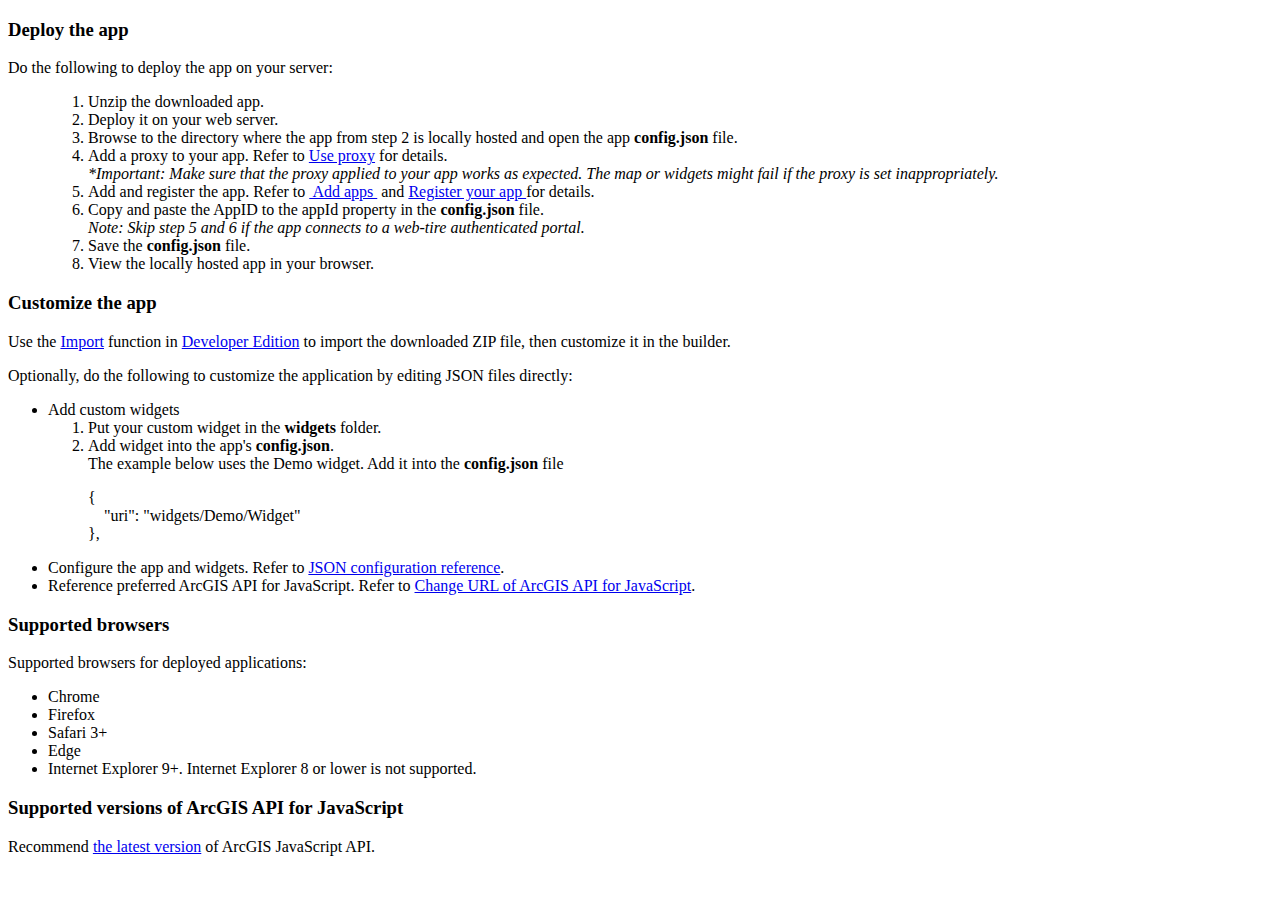
<file: BCAChangeRollMap/readme.html>
<!DOCTYPE html>
<html>
<head>
    <meta http-equiv="Content-Type" content="text/html; charset=utf-8">
    <meta name="viewport" content="initial-scale=1, maximum-scale=1, user-scalable=no">
<title>Readme</title>
  <style>
.selector{color:red;}
.heading{
background-color:#D8E0E2;
background-repeat:repeat-x;
border-bottom:1px solid #FFFFFF;
border-top:1px solid #FFFFFF;
color:black;
font-family:Verdana,Arial,Helvetica,sans-serif;
font-size:16px;
font-weight:bold;
letter-spacing:1.1px;
margin:15px 0 10px;
padding:3px 10px;
text-align:center;
}
  </style>

 </head>

<body>
<h3>Deploy the app</h3>
<p>Do the following to deploy the app on your server:</p>
<ul>
	<ol>
	  <li>Unzip the downloaded app.</li>
	  <li>Deploy it on your web server.</li>
	  <li>Browse to the directory where the app from step 2 is locally hosted and open the app <strong>config.json</strong> file.</li>
	  <li>Add a proxy to your app. Refer to <a
href="http://doc.arcgis.com/en/web-appbuilder/manage-apps/use-proxy.htm">Use proxy</a> for details. <br>
	  <i>*Important: Make sure that the proxy applied to your app works as expected. The map or widgets might fail if the proxy is set inappropriately.</i></li>
	  <li>Add and register the app. Refer to <a href="http://doc.arcgis.com/en/arcgis-online/share-maps/add-items.htm"> Add apps </a> and <a href="http://doc.arcgis.com/en/arcgis-online/share-maps/add-items.htm#REG_APP">Register your app </a> for details.</li>
	  <li>Copy and paste the AppID to the appId property in the <strong>config.json</strong> file. <br>
	  <i>Note: Skip step 5 and 6 if the app connects to a web-tire authenticated portal.</i></li>
	  <li>Save the <strong>config.json</strong> file. </li>
	  <li>View the locally hosted app in your browser.</li>
	</ol>
</ul>

<h3>Customize the app</h3>
<p>Use the <a href="https://developers.arcgis.com/web-appbuilder/guide/create-import-app.htm#ESRI_SECTION1_CD827E29515941F490AF21F6F2404E35">Import</a> function in <a href="https://developers.arcgis.com/web-appbuilder/">Developer Edition</a> to import the downloaded ZIP file, then customize it in the builder.</p>
<p>Optionally, do the following to customize the application by editing JSON files directly:</p>
<ul>
  <li>Add custom widgets
    <ol>
      <li>Put your custom widget in the <strong>widgets</strong> folder.</li>
      <li>Add widget into the app's <strong>config.json</strong>.<br>
      The example below uses the Demo widget. Add it into the <strong>config.json</strong> file<br>
        <p>{<br>
		&nbsp;&nbsp;&nbsp;&nbsp;"uri": "widgets/Demo/Widget"<br>
		},</p>
      </li>
    </ol>
  </li>
  <li>Configure the app and widgets. Refer to <a href="https://developers.arcgis.com/web-appbuilder/api-reference/app-configuration.htm">JSON configuration reference</a>.</li>
  <li>Reference preferred ArcGIS API for JavaScript. Refer to <a href="https://developers.arcgis.com/web-appbuilder/sample-code/change-url-of-arcgis-api-for-javascript.htm">Change URL of ArcGIS API for JavaScript</a>.</li>
</ul>
<h3>Supported browsers</h3>
<p>Supported browsers for deployed applications:</p>
<ul>
  <li>Chrome</li>
  <li>Firefox</li>
  <li>Safari 3+</li>
  <li>Edge</li>
  <li>Internet Explorer 9+. Internet Explorer 8 or lower is not supported.</li>
</ul>
<h3>Supported versions of ArcGIS API for JavaScript</h3>
<p>Recommend <a href="https://developers.arcgis.com/javascript/jshelp/whats_new.html">the latest version</a> of ArcGIS JavaScript API. </p>
</body>
</html>
</file>
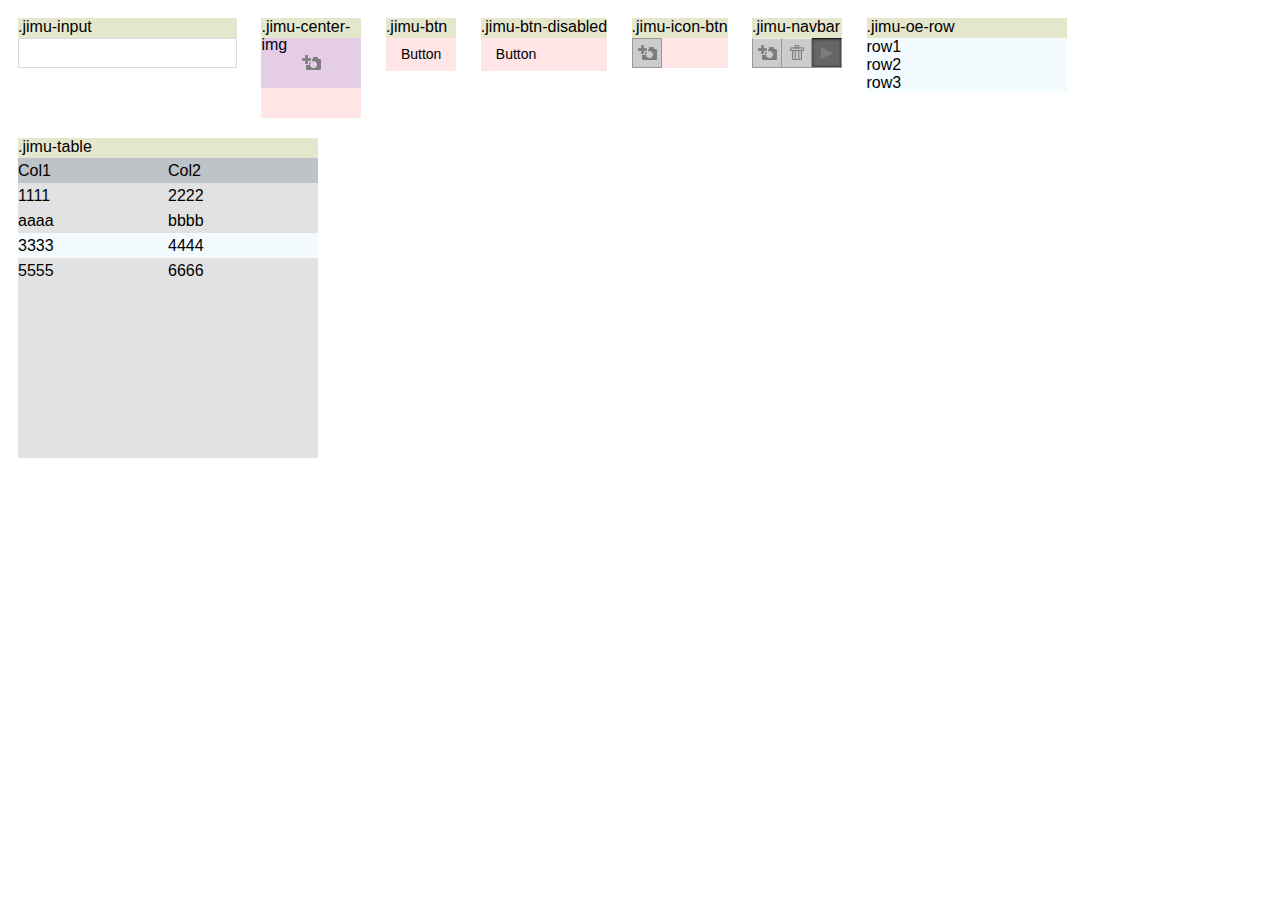
<file: BCAChangeRollMap/jimu.js/tests/test-css.html>
<!DOCTYPE HTML>

<html>
	<head>
		<meta http-equiv="Content-Type" content="text/html; charset=utf-8">
		<meta name="viewport" content="width=device-width, initial-scale=1.0, maximum-scale=1.0, user-scalable=no" />
		<title>Jimu Base CSS Demo</title>	
		<link rel="stylesheet" type="text/css" href="../css/jimu.css">
		<link rel="stylesheet" type="text/css" href="http://yiweim2:3344/webappbuilder/stemapp/themes/LaunchpadTheme/styles/default/style.css">
		<style type="text/css">
			.item{
				display: inline-block;
				vertical-align: top;
				margin: 10px;
				position: relative;
				background-color: rgba(255,0,0,0.1);
			}
			.item .title{
				width: 100%;
				height: 20px;
				background-color: rgba(0,255,0,0.1);
			}
			.item .content{
				width: 100%;
				position: relative;
			}
		</style>
	</head>
	<body class="claro">
		<div class="item">
			<div class="title">.jimu-input</div>
			<div class="content">
				<input class="jimu-input">
			</div>
		</div>

		<div class="item" style="width: 100px; height: 100px;">
			<div class="title">.jimu-center-img</div>
			<div class="content" style="height: 50px; background-color: rgba(0,0,255,0.1)">
				<div class="jimu-center-img" style="background-image: url(images/pic1.png);"></div>
			</div>			
		</div>

		<div class="item">
			<div class="title">.jimu-btn</div>
			<div class="content">
				<div class="jimu-btn">Button</div>
			</div>			
		</div>

		<div class="item">
			<div class="title">.jimu-btn-disabled</div>
			<div class="content">
				<div class="jimu-btn jimu-state-disabled">Button</div>
			</div>			
		</div>

		<div class="item">
			<div class="title">.jimu-icon-btn</div>
			<div class="content">
				<div class="jimu-icon-btn" style="background-image: url(images/pic1.png);"></div>
			</div>			
		</div>

		<div class="item">
			<div class="title">.jimu-navbar</div>
			<div class="content">
				<div class="jimu-navbar">
					<div class="jimu-icon-btn" style="background-image: url(images/pic1.png);"></div>
					<div class="jimu-icon-btn" style="background-image: url(images/pic2.png);"></div>
					<div class="jimu-icon-btn jimu-state-selected" style="background-image: url(images/pic3.png);"></div>
				</div>
			</div>			
		</div>

		<div class="item">
			<div class="title">.jimu-oe-row</div>
			<div class="content">
				<div class="jimu-oe-row" style="width:200px;">
					<div>row1</div>
					<div>row2</div>
					<div>row3</div>
				</div>				
			</div>			
		</div>

		<div class="item">
			<div class="title">.jimu-table</div>
			<div class="content" style="width:300px;height:300px;">
				<table class="jimu-table" style="height:100%">
					<thead>
						<tr>
							<td>Col1</td>
							<td>Col2</td>
						</tr>
					</thead>
					<tr>
						<td>1111</td>
						<td>2222</td>
					</tr>
					<tr>
						<td>aaaa</td>
						<td>bbbb</td>
					</tr>
					<tr class="jimu-state-selected">
						<td>3333</td>
						<td>4444</td>
					</tr>
					<tr>
						<td>5555</td>
						<td>6666</td>
					</tr>
					<tr class="auto-height">
						<td></td>
						<td></td>
					</tr>
				</table>			
			</div>			
		</div>

	</body>

</html>
</file>
<file: BCAChangeRollMap/jimu.js/css/jimu.css>
/***************************************************************************
reset the browser's default css setting
****************************************************************************/
/*
table{
  border-collapse: collapse;
  width: 100%;
}
td, th{
  padding: 0;
}*/

@import url("ColorPicker.css");
@import url("dojo-override.css");
@import url("spacing.css");
@import url("sprite.css");

/* disable the blue color outline in chrome */
*:focus{
  outline: none;
}

/* enables the border box model at all elements which has a "jimu" class and the children of it*/
 [class*='jimu'],
 [class*='jimu'] * {
  -moz-box-sizing: border-box;
  box-sizing: border-box;
}
/************* change map CSS**********************/
.esriSimpleSliderTL{
  top: 5px;
  left: 7px;
  border: 0px solid #666;
  background-color: rgba(255, 255, 255, 0.3);
}
.jimu-rtl .esriSimpleSliderTL{
  right: 7px;
  left: auto;
}

.esriControlsBR{
  z-index: auto;
}

/*about popup of map*/
.esriPopup, .esriPopupMobile, .esriMobileNavigationBar, .esriMobilePopupInfoView{
  z-index: 108
}

.esriRtl .esriPopupWrapper {
  text-align: right;
}
/*end popup of map*/

.jimu-rtl .esriControlsBR{
  left: 5px;
  text-align: left;
}
.jimu-rtl .esriAttribution{
  text-align: right;
  margin: 0 0 0 5px;
  position: absolute;
  left: 65px;
  bottom: 0;
}
.jimu-rtl .map .logo-med{
  float: left;
}

.esriSimpleSliderIncrementButton{
  background-color: rgba(0,0,0,0.2);
}
.esriSimpleSliderIncrementButton:hover{
  background-color: rgba(0,0,0,0.4);
}
.esriSimpleSliderDecrementButton{
  background-color: rgba(0,0,0,0.2);
}
.esriSimpleSliderDecrementButton:hover{
  background-color: rgba(0,0,0,0.4);
}
.esriSimpleSliderVertical{
  color: white;
}
.jimu-rtl .esriScalebarLineLabel{
  right: 95%;
}

#map_root{
  z-index: auto !important;
}
/************* END **********************/
body,html{
  font-family: 'Open Sans', Helvetica, Arial;
}

/***************************************************************************
classes can be used in the html
****************************************************************************/
.jimu-main-background{background-color: #485566;}
.jimu-main-background-2{background-color: white;}

.jimu-ellipsis{
  overflow: hidden;
  text-overflow: ellipsis;
  white-space: nowrap;
}

/* style to keep content middle aligned */
.jimu-auto-vertical{
  text-align:center;
}
.jimu-auto-vertical:after{
  display:inline-block;
  *display:inline;
  *zoom:1;
  width:0;
  height:100%;
  vertical-align:middle;
  content:'';
}
.jimu-auto-vertical .jimu-auto-vertical-content{
  display:inline-block;
  *display:inline;
  *zoom:1;
  vertical-align:middle;
  cursor: default;
}

/* css for opacity */
.jimu-opacity-0{
  filter:alpha(opacity=0);
  opacity: 0;
}

.jimu-opacity-1{
  filter:alpha(opacity=10);
  opacity: 0.1;
}

.jimu-opacity-2{
  filter:alpha(opacity=20);
  opacity: 0.2;
}

.jimu-opacity-3{
  filter:alpha(opacity=30);
  opacity: 0.3;
}

.jimu-opacity-4{
  filter:alpha(opacity=40);
  opacity: 0.4;
}

.jimu-opacity-5{
  filter:alpha(opacity=50);
  opacity: 0.5;
}

.jimu-opacity-6{
  filter:alpha(opacity=60);
  opacity: 0.6;
}

.jimu-opacity-7{
  filter:alpha(opacity=70);
  opacity: 0.7;
}

.jimu-opacity-8{
  filter:alpha(opacity=80);
  opacity: 0.8;
}

.jimu-opacity-9{
  filter:alpha(opacity=90);
  opacity: 0.9;
}

/* css for corner radius */
.jimu-corner-tl{
  -webkit-border-top-left-radius:4px;
  -moz-border-radius-topleft:4px;
  border-top-left-radius:4px;
}

.jimu-corner-tr{
  -webkit-border-top-right-radius:4px;
  -moz-border-radius-topright:4px;
  border-top-right-radius:4px;
}

.jimu-corner-bl{
  -webkit-border-bottom-left-radius:4px;
  -moz-border-radius-bottomleft:4px;
  border-bottom-left-radius:4px;
}

.jimu-corner-br{
  -webkit-border-bottom-right-radius:4px;
  -moz-border-radius-bottomright:4px;
  border-bottom-right-radius:4px;
}

.jimu-corner-top{
  -webkit-border-top-left-radius:4px;
  -webkit-border-top-right-radius:4px;
  -moz-border-radius-topleft:4px;
  -moz-border-radius-topright:4px;
  border-top-left-radius:4px;
  border-top-right-radius:4px;
}

.jimu-corner-bottom{
  -webkit-border-bottom-right-radius:4px;
  -webkit-border-bottom-left-radius:4px;
  -moz-border-radius-bottomright:4px;
  -moz-border-radius-bottomleft:4px;
  border-bottom-right-radius:4px;
  border-bottom-left-radius:4px;
}

.jimu-corner-left{
  -webkit-border-top-left-radius:4px;
  -webkit-border-bottom-left-radius:4px;
  -moz-border-radius-topleft:4px;
  -moz-border-radius-bottomleft:4px;
  border-top-left-radius:4px;
  border-bottom-left-radius:4px;
}

.jimu-corner-right{
  -webkit-border-top-right-radius:4px;
  -webkit-border-bottom-right-radius:4px;
  -moz-border-radius-topright:4px;
  -moz-border-radius-bottomright:4px;
  border-top-right-radius:4px;
  border-bottom-right-radius:4px;
}

.jimu-corner-leading,.jimu-rtl .jimu-corner-trailing{
  -webkit-border-top-left-radius:4px;
  -webkit-border-bottom-left-radius:4px;
  -moz-border-radius-topleft:4px;
  -moz-border-radius-bottomleft:4px;
  border-top-left-radius:4px;
  border-bottom-left-radius:4px;
}

.jimu-corner-trailing,.jimu-rtl .jimu-corner-leading{
  -webkit-border-top-right-radius:4px;
  -webkit-border-bottom-right-radius:4px;
  -moz-border-radius-topright:4px;
  -moz-border-radius-bottomright:4px;
  border-top-right-radius:4px;
  border-bottom-right-radius:4px;
}

.jimu-corner-leading-top{
  -webkit-border-top-left-radius:4px;
  -moz-border-radius-topleft:4px;
  border-top-left-radius:4px;
}

.jimu-rtl .jimu-corner-leading-top{
  -webkit-border-top-right-radius:4px;
  -moz-border-radius-topright:4px;
  border-top-right-radius:4px;
}

.jimu-corner-trailing-top{
  -webkit-border-top-right-radius:4px;
  -moz-border-radius-topright:4px;
  border-top-right-radius:4px;
}

.jimu-rtl .jimu-corner-trailing-top{
  -webkit-border-top-left-radius:4px;
  -moz-border-radius-topleft:4px;
  border-top-left-radius:4px;
}

.jimu-corner-leading-bottom{
  -webkit-border-bottom-left-radius:4px;
  -moz-border-radius-bottomleft:4px;
  border-bottom-left-radius:4px;
}

.jimu-rtl .jimu-corner-leading-bottom{
  -webkit-border-bottom-right-radius:4px;
  -moz-border-radius-bottomright:4px;
  border-bottom-right-radius:4px;
}

.jimu-corner-trailing-bottom{
  -webkit-border-bottom-right-radius:4px;
  -moz-border-radius-bottomright:4px;
  border-bottom-right-radius:4px;
}

.jimu-rtl .jimu-corner-trailing-bottom{
  -webkit-border-bottom-left-radius:4px;
  -moz-border-radius-bottomleft:4px;
  border-bottom-left-radius:4px;
}

.jimu-corner-all{
  -moz-border-radius:4px;
  -webkit-border-radius:4px;
  border-radius:4px;
}

/* style for jimu-icon */
.jimu-icon{
  display: inline-block;
  background-image: url(sprite.png);
  background-repeat: no-repeat;
  background-color: transparent;
}

/*style for table*/
.jimu-table{
  border-collapse: collapse;
  border-spacing: 0;
  width: 100%;
}
.jimu-table>thead>tr, .jimu-table>thead>th{
  background-color: #bdc3c7;
}
.jimu-table tr{
  background-color: #e2e2e2;
  height: 25px;
}
.jimu-table tr.auto-height{
  height: auto;
}
.jimu-table tr:hover{
  background-color: #d9dde0;
}
  /*mouse down*/
.jimu-table tr.jimu-state-active{
  background-color: #009cff;
}
.jimu-table tr.jimu-state-selected{
  background-color: #f4fbff;
}
.jimu-table td, .jimu-table th{
  padding: 0;
}

/*styled input tag*/
.jimu-input{
  height: 30px;
  background: white;
  border: 1px solid #d2dae2;
  color: #d9dde0;
  padding: 5px;
  margin: 0;
  border-radius: 2px;
  font-size: 16px;
}
.jimu-input:focus{
  color: #686868;
  outline: none;
  box-shadow: 0px 0px 5px 0px rgba(81, 177, 254, 0.4);
}

/*put a img in the center of it's parent node through background*/
.jimu-center-img{
  position: absolute;
  left: 0;
  right: 0;
  top: 0;
  bottom: 0;
  background-repeat: no-repeat;
  background-position: center center;
}

/*a styled button using div*/
.jimu-btn{
  cursor:pointer;
  min-width: 70px;
  /*min-width: 46px \0;
  min-width: 70px \9\0;*/
  display:inline-block;
  padding:0 15px;
  line-height: 33px;
  font-size:14px;
  text-align:center;
  vertical-align:middle;
  -webkit-border-radius:5px;
  -moz-border-radius:5px;
  -o-border-radius:5px;
  -ms-border-radius:5px;
  border-radius: 5px;
  overflow: hidden;
  text-overflow: ellipsis;
  white-space: nowrap;
}

/*a div button with a icon in its center*/
.jimu-icon-btn{
  float: left;
  min-width: 30px;
  min-height: 30px;
  border: 1px solid #999;
  position: relative;
  background-color: #ccc;
  cursor: pointer;
  background-position: center center;
  background-repeat: no-repeat;
}
.jimu-icon-btn:hover{
  background-color: #f4f4f4;
}

/* a div with add icon and label */
.add-with-icon{
  display: inline-block;
  overflow: hidden;
  height: 24px;
  font-size: 13px;
  cursor: pointer;
  color: #538ec8;
}

.add-with-icon.jimu-state-disabled{
  cursor: default;
  color: #a0acbf;
}

.add-with-icon .jimu-icon-add{
  float: left;
  margin-top: 3px;
}

.jimu-rtl .add-with-icon .jimu-icon-add{
  float: right;
}

.add-with-icon .add-label{
  float: left;
  height: 100%;
  line-height: 24px;
  vertical-align: middle;
  margin-left: 7px;
  text-decoration: underline;
}

.jimu-rtl .add-with-icon .add-label{
  float: right;
  margin-left: 0;
  margin-right: 7px;
}

body > .app-error{
  position: absolute;
  left: 0;
  width: 100%;
  top: 40%;
  text-align: center;
  padding-top: 60px;
  background: url(images/depressed.png) top center no-repeat;
}

/*put a group of jimu-icon-btn into a div as a navigation bar.
Navigation bar can have selected button*/
.jimu-navbar{
  overflow: hidden;
}
.jimu-navbar>.jimu-icon-btn{
  border-top: 1px solid rgba(255,255,255,0.65);
  border-left: none;
}
.jimu-navbar>.jimu-icon-btn:nth-child(1){
  margin-left: 0;
  border-left: 1px solid #999;
}
.jimu-navbar>.jimu-icon-btn:hover{
  background-color: #f4f4f4;
}
.jimu-navbar>.jimu-icon-btn.jimu-state-selected{
  background-color: #666;
  border-top: 1px solid rgba(0,0,0,0.75);
  box-shadow: 0px 0px 3px 0px rgba(0, 0, 0, 0.75) inset;
}

.jimu-vline{
  height: 100%;
  width: 2px;
  background-color: white;
  float: left;
  opacity: 0.4;
}
/*odd even row*/
.jimu-oe-row{
}
.jimu-oe-row:nth-child(odd){
  background-color: #f4fbff;
}
.jimu-oe-row:nth-child(even){
  background-color: #fff;
}
.jimu-oe-row.jimu-state-selected{
 background-color: #009cff;
}
/***************************************************************************
css for the dijits
****************************************************************************/
/*the css for Checkbox dijit*/
.jimu-checkbox{
  overflow: hidden;
  display: inline-block;
}

.jimu-checkbox .checkbox{
  width: 16px;
  height: 16px;
  display: inline-block;
  cursor: pointer;
  border-radius: 2px;
  margin-top:1px;
  background-image: url(images/checkbox_default.png);
}

.jimu-checkbox .checkbox.checked{
  background-image: url(images/checked_default.png);
}

.jimu-checkbox.jimu-state-disabled .checkbox{
  background-image: url(images/checkbox_disabled.png);
}

.jimu-checkbox.jimu-state-disabled .checkbox.checked{
  background-image: url(images/checked_disabled.png);
}

.jimu-checkbox label{
  font-size: 14px;
  margin: auto 5px;
  cursor: default;
}

.jimu-checkbox.jimu-state-disabled label{
  color: #818181;
}

/*the css for DropMenu dijit*/
.jimu-dropmenu{
  overflow: visible;
}
.jimu-dropmenu>.jimu-icon-btn{
  width: 15px;
  height: 15px;
  min-height: 15px;
  min-width: 15px;
  border: 1px solid #d9dde0;
  background-color: #d9dde0;
  background-image: url(images/down_arrow_8_default.png);
}
.jimu-dropmenu>.jimu-icon-btn:hover{
  box-shadow: 0px 0px 5px 0px rgba(81, 177, 254, 0.4);
}
.jimu-dropmenu>.drop-menu{
  position: absolute;
  border: 1px solid #d7dbde;
  background-color: #d7dbde;
}
.jimu-dropmenu .menu-item{
  height: 25px;
  min-width: 50px;
  margin: 0px 5px;
  cursor: pointer;
}
.jimu-dropmenu .menu-item:hover{
  color: #51b1fe;
  text-decoration: underline;
}
.jimu-dropmenu .menu-item-line{
  border: 1px solid #ffffff;
  margin: 0px;
}

/*used for the controller List*/
.jimu-list-container{
  width: 100%;
  height: 100%;
  vertical-align: middle;
  overflow-y: overlay;
}
.jimu-list-item{
  height: 30px;
  line-height: 30px;
  font-size: 12px;
  overflow: hidden;
  white-space: pre-wrap;
}
.jimu-list-item .label{
  padding-left: 10px;
}
.jimu-list-item:hover{
  background-color: #d9dde0;
}
.jimu-list-item.selected{
  background-color: #d9dde0;
}

/*the css for RadioBtn dijit*/
.jimu-radio{
  width: 16px;
  height: 16px;
  display: inline-block;
  border-radius: 8px;
  border: 1px solid #8a8a8a;
  cursor: pointer;
  background-color: white;
}
.jimu-radio-inner{
  width: 10px;
  height: 10px;
  margin: 2px;
  display: none;
  border-radius: 5px;
  background-color: black;
}
.jimu-radio-checked .jimu-radio-inner{
  display: block;
}

/*the css for ViewStack dijit*/
.jimu-viewstack>.view{
  width: 100%;
  height: 100%;
}

/*the css for Tab dijit*/
.jimu-tab{
  position: relative;
  width: 100%;
  height: 100%;
}
.jimu-tab>.control{
  overflow: hidden;
}
.jimu-tab>.control>.tab{
  min-width: 30px;
  height: 30px;
  border-left: 1px solid white;
  background-color: #d9dde0;
  color: #86909c;
  font-size: 14px;
  float: left;
  text-align: center;
  cursor: pointer;
  padding-left: 10px;
  padding-right: 10px;
  white-space: nowrap;
  text-overflow: clip;
}
.jimu-tab>.control>.tab.jimu-state-selected{
  background-color: #fff;
  border-top: 2px solid #8994a1;
  border-left: none;
}
.jimu-tab>.control>.tab.jimu-state-selected+.tab{
  border-left: none;
}
.jimu-tab>.jimu-viewstack{
  background-color: #fff;
  position: absolute;
  top: 30px;
  left: 0;
  right: 0;
  bottom: 0;
  height: auto;
}
.jimu-tab.nested>.control>.tab{
  min-width: 50px;
  min-height: 30px;
  background-color: white;
  color: #8c8c8c;
  float: left;
  text-align: center;
  cursor: pointer;
  padding-left: 10px;
  padding-right: 10px;
  font-size: 14px;
}
.jimu-tab.nested>.control>.tab.jimu-state-selected{
  background-color: #e2f6ff;
  color: #0db2ef;
}

.jimu-rtl .jimu-tab>.control>.tab{
  border-right: 1px solid white;
  float: right;
}
.jimu-rtl .jimu-tab>.control>.tab.jimu-state-selected{
  border-right: none;
}
.jimu-rtl .jimu-tab>.control>.tab.jimu-state-selected+.tab{
  border-right: none;
}
.jimu-rtl .jimu-tab.nested>.control>.tab{
  float: right;
}

.jimu-tile-container{
  position: relative;
  overflow-x: hidden;
  overflow-y: auto;
}


/*css for PreloadWidgetIcon dijit*/
.jimu-widget-onscreen-icon{
  position: absolute;
  cursor: pointer;
  border-radius: 4px;
}
.jimu-widget-onscreen-icon img{
  width: 20px;
  height: 20px;
  margin: 10px;
}

/**CSS for LoadingIndicator dijit***/
.jimu-loading-indicator{
  position: absolute;
  top: 0;
  bottom: 0;
  left: 0;
  right: 0;
}
.jimu-loading{
  position: absolute;
  top: 50%;
  margin-top: -16px;
  left: 50%;
  margin-left: -16px;
}

/**CSS for LoadingShelter dijit***/
.jimu-loading-shelter{
  position:absolute;
  top:0;
  left:0;
  right:0;
  bottom:0;
  height:100%;
  width:100%;
  z-index:110;
  background: no-repeat center center;
  opacity:0.6;
  filter:alpha(opacity=60);
  font-size:14px;
  line-height:20px;
}
.jimu-loading-shelter .loading-container{
  color:#000000;
  position:absolute;
  top:50%;
  left:50%;
  margin-left:-29px;
  margin-top:-20px;
  font-weight:bold;
  width:250px;
  height:40px;
}
.jimu-loading-shelter .loading-container img{
  position:absolute;
 /* width:40px;
  height:40px;*/
  left:0;
  top: 15px;
}
.jimu-loading-shelter .loading-container p{
  position:absolute;
  left:60px;
  top:0;
  display:inline-block;
  height:40px;
  line-height:40px;
  white-space:nowrap;
  margin:0 0 0 20px;
}
.jimu-rtl .jimu-loading-shelter .loading-container{
  left: auto;
  right: 50%;
  margin-left:auto;
  margin-right:-50px;
}
.jimu-rtl .jimu-loading-shelter .loading-container img{
  left:auto;
  right: 0;
}
.jimu-rtl .jimu-loading-shelter .loading-container p{
  left: auto;
  right:60px;
  margin:0 20px 0 0;
}

/**CSS for popup dijit***/
.jimu-popup{
  box-shadow: 0 0 4px rgba(160,160,160,0.4);
  position: absolute;
  background-color: white;
  border-radius: 4px;
  opacity: 0;
  overflow: hidden;
}
.jimu-popup > .title{
  height: 40px;
  padding: 0 10px;
  line-height: 40px;
  margin: 0 10px;
  color: #596679;
  font-size: 14px;
  border-top-left-radius: 4px;
  border-top-right-radius: 4px;
  border-bottom: 1px solid #e3ecf2;
  cursor: move;
}
.jimu-popup .title-label{
  overflow: hidden;
  max-width: 900px;
  display: block;
  /*float: left;*/
  /*text-overflow: ellipsis;*/
  white-space: nowrap;
}
.jimu-popup .close-btn{
  margin-top: 12px;
  cursor: pointer;
}
/*.jimu-popup .close-btn:hover{
  opacity: 1;
}*/
.jimu-popup .content{
  font-size: 16px;
  overflow-x: hidden;
  overflow-y: auto;
}
.jimu-popup .content-absolute{
  position: absolute;
  top: 60px;
  bottom: 63px;
  left: 30px;
  right: 30px;
}
.jimu-popup .content-static{
  position: static;
  margin: 20px 30px 0;
}
.jimu-popup .button-container{
  overflow: hidden;
  padding: 15px 30px;
  width: 100%;
}
.jimu-popup .button-container-absolute{
  position: absolute;
  bottom: 0;
}

.jimu-overlay{
  position: absolute;
  left: 0;
  top: 0;
  width: 100%;
  height: 100%;
  z-index: 110;
}

/* css for Message dijit */
.jimu-message>.content{
  word-wrap: break-word;
  white-space: pre-line;
}

/**CSS for search dijit***/
.jimu-search{
  /*background:#f4f4f4;*/
  height: 40px;
  position: relative;
  border-radius: 2px;
}
.jimu-search .jimu-input-wrapper{
  position:absolute;
  left: 5px;
  right:5px;
  top:5px;
  bottom: 5px;
}
.jimu-search .jimu-input{
  width: 100%;
  height: 100%;
}

.jimu-search .jimu-input::-ms-clear{
  display: none;
}

.jimu-search .search-btn{
  position:absolute;
  right:10px;
  top:12px;
  cursor: pointer;
}

/**CSS for message dijit***/

/**state***/
.jimu-state-default{}
.jimu-state-active{}
.jimu-state-selected{}
.jimu-state-error{
  color: #ee0000;
  font-size: 10px;
  line-height: 17px;
  height: 17px;
  background-color: #fff4f4;
  border: 1px solid #d58a8a;
  display: inline-block;
  padding: 0 5px;
}
.jimu-error-message{
  font-weight: bold;
}
.jimu-error-detail{
}
.jimu-tip-message{
  color: #08a200;
  font-size: 10px;
  height: 13px;
  margin-top: 5px;
}

.jimu-panel{
  position: absolute;
  overflow: hidden;
  box-shadow: 0 0 8px 0 rgba(0, 0, 0, 0.2);
}


/***************************************************************************
responsive classes:jimu-r
***************************************************************************/
.jimu-r-row{
  width: 100%;
  min-height: 20px;
  position: relative;
  overflow: hidden;
}
.jimu-r-row [class*="col"]{
  float: left;
  min-height: 20px;
}
.jimu-rtl .jimu-r-row [class*="col"]{
  float: right;
}
.jimu-r-row .col-1-2{
  width: 50%;
}
.jimu-r-row .col-1-3{
  width: 33.33333333333333%;
}
.jimu-r-row .col-2-3{
  width: 66.66666666666667%;
}
.jimu-r-row .col-1-4{
  width: 25%;
}
.jimu-r-row .col-3-4{
  width: 75%;
}
.jimu-r-row .col-1-5{
  width: 20%;
}
.jimu-r-row .col-2-5{
  width: 40%;
}
.jimu-r-row .col-3-5{
  width: 60%;
}
.jimu-r-row .col-4-5{
  width: 80%;
}

/***************************************************************************
widget:jimu-w
***************************************************************************/
/*widget root element, widget template's root element should use this class*/
.jimu-widget, .jimu-widget-setting{
  position: relative;
}
.jimu-widget-frame{
  position: relative;
  width: 100%;
  height: 100%;
}
.jimu-widget-frame.jimu-container{
  overflow-x: auto;
  overflow-y: auto;
  position: relative;
  padding: 14px 14px 14px 14px;
  background-color: white;
}
.jimu-widget-frame>.jimu-container{
  position: relative;
  overflow-x: hidden;
  overflow-y: auto;
  padding: 14px 14px 14px 14px;
  background-color: white;
}
.jimu-widget-icon{}
.jimu-widget-title{}
.jimu-widget-subtitle{
  font-size: 14px;
  color: #222;
}
.jimu-widget-fieldlabel{
  font-size: 12px;
  color: #333;
}
.jimu-widget-content{
  font-size: 12px;
  color: #222;
}
.jimu-widget-placeholder{
  position: absolute;
}
.jimu-widget-placeholder.jimu-state-active{
  border: 2px solid red;
}
.jimu-widget-placeholder .inner{
  width: 20px;
  height: 20px;
  margin: 8px;
  text-align: center;
  line-height: 20px;
  border-radius: 10px;
  color: white;
  background-color: rgba(0, 0, 0, 0.8);
}

/***CSS for SimpleTable dijit***/
.jimu-simple-table{
  width:100%;
  margin:0;
  padding:0;
  overflow-x:hidden;
  overflow-y:auto;
  min-height: 67px;
  position: relative;
}

.jimu-simple-table .simple-table-title{
  font-size: 14px;
}

.jimu-simple-table .head-section{
  width:100%;
  height:36px;
  overflow:hidden;
}

.jimu-simple-table.vertical-scroll .head-section > .table-div{
  padding-right: 17px;
}

.jimu-rtl .jimu-simple-table.vertical-scroll .head-section > .table-div{
  padding-right: 0;
  padding-left: 17px;
}

.jimu-simple-table .head-section .simple-table-thead th.simple-table-field .jimu-checkbox{
  position: relative;
  top: 10px;
  width: 100%;
  height: 24px;
  line-height: 16px;
}

.jimu-simple-table .head-section .simple-table-thead th.simple-table-field .jimu-checkbox > .checkbox{
  margin-top: 0 !important;
}

.jimu-simple-table .head-section .simple-table-thead th.simple-table-field .jimu-checkbox > .label{
  position: absolute;
  left: 17px;
  top: 0;
}

.jimu-rtl .jimu-simple-table .head-section .simple-table-thead th.simple-table-field .jimu-checkbox > .label{
  position: absolute;
  left: 0;
  right: 17px;
  top: 0;
}

.jimu-simple-table .body-section .simple-table-tbody td.simple-table-cell > .jimu-checkbox{
  position: relative;
  top: 4px;
}

.jimu-simple-table .head-section .simple-table-tbody{
  display: none;
}

.jimu-simple-table .body-section{
  position: absolute;
  top: 36px;
  bottom: 0;
  width:100%;
  overflow-x: hidden;
  overflow-y: auto;
  border-left: 1px solid #eef2f5;
  border-right: 1px solid #eef2f5;
  border-bottom: 1px solid #eef2f5;
  background-color: #fafafc;
  color: #7989a0;
}

.jimu-simple-table .body-section .table-div{
  margin: 0;
  min-height: 100%;
  background-image: url(images/table_under_line.png);
  background-repeat: repeat;
}

.jimu-simple-table .body-section .simple-table-thead{
  display: none;
}

.jimu-simple-table .table{
  width:100%;
  border-collapse:collapse;
  table-layout:fixed;
}

.jimu-simple-table .simple-table-field.hidden-column > *,.jimu-simple-table .simple-table-cell.hidden-column > *{
  display: none;
}

.jimu-simple-table .simple-table-field{
  height: 36px;
  line-height: 36px;
}

.jimu-simple-table .simple-table-cell{
  height:30px;
  line-height:30px;
}

.jimu-simple-table .simple-table-field,.jimu-simple-table .simple-table-cell{
  vertical-align:middle;
  padding-left:8px;
  padding-right:8px;
  padding-top:0;
  padding-bottom:0;
  white-space: nowrap;
  overflow: hidden;
  text-overflow: ellipsis;
}

.jimu-simple-table .simple-table-field > *,.jimu-simple-table .simple-table-cell > *{
  text-overflow: ellipsis;
}

.jimu-simple-table .simple-table-cell > *{
  overflow: hidden;
}

.jimu-simple-table .simple-table-row:last-child .simple-table-cell{
  border-bottom: 0;
}

.jimu-simple-table .simple-table-row .editable-div,.jimu-simple-table .simple-table-row .normal-text-div{
  width: 100%;
  height: 30px;
  overflow: hidden;
  text-overflow: ellipsis;
}

.jimu-simple-table .simple-table-row .editable-input{
  width:100%;
}

.jimu-simple-table .simple-table-row > .actions-td .action-item-parent{
  display: none;
  vertical-align:middle;
}

.jimu-simple-table .simple-table-row:hover > .actions-td .action-item-parent{
  display: inline-block;
}

.jimu-simple-table .simple-table-row > .actions-td .action-item{
  cursor:pointer;
}

/*
.jimu-simple-table .simple-table-row:first-child > .actions-td .row-up-div{
  cursor: default;
  background-image: url(images/up_disabled.png);
}

.jimu-simple-table .simple-table-row.last-simple-table-row > .actions-td .row-down-div{
  cursor: default;
  background-image: url(images/down_disabled.png);
}
*/


/*** CSS for ColorPicker dijit ***/
.jimu-color-picker{
  width: 36px;
  height: 36px;
  -webkit-border-radius: 5px;
  -moz-border-radius: 5px;
  -o-border-radius: 5px;
  -ms-border-radius: 5px;
  border-radius: 5px;
  border-width: 1px;
  border-style: solid;
  border-color: #ccc;
  cursor: pointer;
}

/*** CSS for Transparency dijit ***/
.jimu-transparency .dijitRuleLabelContainer .dijitRuleLabel.dijitRuleLabelH{
  white-space: nowrap;
}

.jimu-transparency > table > tbody > tr:first-child > td.dijitSliderDecoration > div > div:last-child{
  left: auto !important;
  right: 0 !important;
  text-align: right;
}

.jimu-transparency > table > tbody > tr:first-child > td.dijitSliderDecoration > div > div:last-child > div{
  left: 20px;
}

.jimu-rtl .jimu-transparency > table > tbody > tr:first-child > td.dijitSliderDecoration > div > div:last-child{
  left: 0 !important;
  right: auto !important;
  text-align: left;
}

.jimu-rtl .jimu-transparency > table > tbody > tr:first-child > td.dijitSliderDecoration > div > div:last-child > div{
  left: 0;
  right: 20px;
}

/*** CSS for Symbol dijit ***/
.jimu-symbol-chooser{
  box-sizing: content-box;
  margin:0;
  padding:0;
  font-size: 14px;
}

.jimu-symbol-chooser .symbol-section{
  width:100%;
  display:none;
}

.jimu-symbol-chooser .symbol-set-table{
  width:100%;
  border-collapse:collapse;
  table-layout: fixed;
  font-size: 14px;
}

.jimu-symbol-chooser .symbol-set-table > tbody > tr > td{
  vertical-align: middle;
  padding-top:5px;
  padding-bottom:5px;
}

.jimu-symbol-chooser .point-sym-class-select-tr > td{
  padding-bottom:0 !important;
}

.jimu-symbol-chooser .point-icon-tables-tr > td{
  padding-top:0 !important;
}

.jimu-symbol-chooser .icon-tables{
  width:100%;
  height:120px;
  overflow-x:hidden;
  overflow-y:auto;
  -o-border-radius:4px;
  -moz-border-radius:4px;
  -webkit-border-radius:4px;
  border-radius:4px;
  border:1px solid #7EABCD;
}

.jimu-symbol-chooser .icon-table{
  width: 100%;
  border-collapse: collapse;
  table-layout: fixed;
  overflow: hidden;
}

.jimu-symbol-chooser .symbol-div-item{
  position: relative;
  width: 36px;
  height: 36px;
  -o-border-radius:4px;
  -ms-border-radius:4px;
  -moz-border-radius:4px;
  -webkit-border-radius:4px;
  border-radius:4px;
}

.jimu-symbol-chooser .symbol-div-item:hover,.jimu-symbol-chooser .selected-symbol-div-item{
  border:1px solid #7EABCD !important;
  background-color: #aec7e3 !important;
}

.jimu-symbol-chooser .symbol-div-item{
  margin:0;
  padding:0;
}

.jimu-symbol-chooser .symbol-div-item .svg-node{
  position: absolute;
  top: 0;
  left: 0;
}

.jimu-symbol-chooser.ie8 .line-icon-table .symbol-div-item .svg-node{
  top: 13px;
}

.jimu-rtl .jimu-symbol-chooser .symbol-div-item .svg-node{
  left: auto;
  right: 0;
}

.jimu-rtl .jimu-symbol-chooser.ie8 .line-icon-table .symbol-div-item .svg-node{
  right: -16px;
}

.jimu-symbol-chooser .text-symbol-section .text-input{
  height: 30px;
  border: 1px solid #ddd;
  border-radius: 3px;
  outline: none;
}

/* CSS for LayerFieldChooser */
.jimu-layer-field-chooser{
  width:170px;
}

/* css for RendererChooser */
.jimu-renderer-chooser .leading-td{
  border-right: 1px solid #ccc;
  vertical-align: top;
  padding-right: 10px;
}

.jimu-rtl .jimu-renderer-chooser .leading-td{
  border-right: 0;
  border-left: 1px solid #ccc;
  padding-right: 0;
  padding-left: 10px;
}

.jimu-renderer-chooser .trailing-td{
  vertical-align: top;
  padding-left: 10px;
}

.jimu-rtl .jimu-renderer-chooser .trailing-td{
  padding-left: 0;
  padding-right: 10px;
}

.jimu-renderer-chooser .renderer-setting-table{
  width: 100%;
  table-layout: fixed;
  margin-bottom: 10px;
}

.jimu-renderer-chooser .renderer-setting-table > tbody > tr > td{
  padding-top: 3px;
  padding-bottom: 3px;
  vertical-align: middle;
}

.jimu-renderer-chooser .renderer-setting-table .first-td{
  font-size: 13px;
}

.jimu-renderer-chooser .default-sym-preview{
  display: none;
  margin-top: 30px;
}

.jimu-renderer-chooser .default-sym-btn{
  margin-right: 10px;
  margin-bottom: 10px;
}

.jimu-rtl .jimu-renderer-chooser .default-sym-btn{
  margin-right: 0;
  margin-left: 10px;
}

.jimu-renderer-chooser .field-combobox-td .dijit-form-CombBox > .dijitRight{
  height: 100%;
}

.jimu-renderer-chooser .field-combobox-td .dijit-form-CombBox > .dijitRight > input.dijitInputField{
  border: 0;
  margin-top: 4px;
}

.jimu-renderer-chooser .field-combobox-td .dijitArrowButtonContainer{
  width: 19px;
}

.jimu-renderer-chooser .unique-value-div{
  display:none;
  border:1px solid #bba;
  margin-bottom:10px;
  max-height:200px;
  overflow-x:hidden;
  overflow-y:auto;
}

.jimu-renderer-chooser .unique-symbol-table{
  border-collapse: collapse;
}

.jimu-renderer-chooser .unique-symbol-tr > td{
  vertical-align: middle;
  width: auto;
}

.jimu-renderer-chooser .unique-symbol-table .odd > td{
  background: #ffffff;
}

.jimu-renderer-chooser .unique-symbol-table .even > td{
  background: #f7f8f8;
}

.jimu-renderer-chooser .selected > td{
  background: #e1f0fb !important;
}

.jimu-renderer-chooser .unique-symbol-tr:hover > td{
  background: #e1f0fb !important;
}

.jimu-renderer-chooser .unique-symbol-tr .symbol-td{
  width: 60px;
}

.jimu-renderer-chooser .unique-symbol-tr:hover .delete-td{
  width: 22px;
}

.jimu-renderer-chooser .unique-symbol-tr .label-div{
  width: auto;
  word-wrap: break-word;
  word-break: break-all;
  overflow:hidden;
}

.jimu-renderer-chooser .unique-symbol-tr .edit-input{
  display: none;
  width: 100%;
}

.jimu-renderer-chooser .unique-symbol-tr .delete-div{
  display: none;
  cursor: pointer;
}

.jimu-renderer-chooser .unique-symbol-tr:hover > td .delete-div{
  display:block;
}

.jimu-renderer-chooser .class-breaks-div{
  border:1px solid #bba;
  max-height:200px;
  overflow-x:hidden;
  overflow-y:auto;
}

.jimu-renderer-chooser .class-breaks-table{
  border-collapse:collapse;
}

.jimu-renderer-chooser .class-breaks-tr > td{
  vertical-align: middle;
  width:auto;
}

.jimu-renderer-chooser .class-breaks-tr .odd > td{
  background:#ffffff;
}

.jimu-renderer-chooser .class-breaks-tr .even > td{
  background:#f7f8f8;
}

.jimu-renderer-chooser .selected > td{
  background:#e1f0fb !important;
}

.jimu-renderer-chooser .class-breaks-tr:hover > td{
  background:#e1f0fb !important;
}

.jimu-renderer-chooser .class-breaks-tr .symbol-td{
  width:60px;
}

.jimu-renderer-chooser .class-breaks-tr .label-div{
  width:auto;
  word-wrap:break-word;
  word-break:break-all;
  overflow:hidden;
}

.jimu-renderer-chooser .class-breaks-tr:hover .delete-td{
  width:22px;
}

.jimu-renderer-chooser .class-breaks-tr .delete-div{
  display: none;
  cursor: pointer;
}

.jimu-renderer-chooser .class-breaks-tr:hover > td .delete-div{
  display:block;
}

/* css for dijit DrawBox */
.jimu-draw-box{
  -ms-overflow-y:hidden;
  overflow-y:hidden;
}

.jimu-draw-box .draw-items{
  -ms-overflow-y:hidden;
  overflow-y:hidden;
}

.jimu-draw-box .draw-items .draw-item{
  width:40px;
  height:40px;
  background-repeat: no-repeat;
  text-align: center;
  float: left;
  margin: 7px;
  background-position: center center;
}

.jimu-rtl .jimu-draw-box .draw-items .draw-item{
  float: right;
}

.jimu-draw-box .drawings-clear{
  text-decoration:underline;
  cursor:pointer;
  display:block;
  margin-top:7px;
}

/* css for dijit _BasicServiceBrower */
.jimu-basic-service-browser{
  width:320px;
}

.jimu-basic-service-browser .service-browser-tree .dijitTreeContainer{
  width: 100%;
}

.jimu-basic-service-browser .dijitTreeExpando{
  width: 8px;
  height: 8px;
  background-repeat: no-repeat;
  background-position: center center !important;
}

.jimu-basic-service-browser .dijitTreeExpandoClosed{
  background-image: url(images/right_arrow_8_default.png);
}

.jimu-basic-service-browser .dijitTreeExpandoOpened{
  background-image: url(images/down_arrow_8_default.png);
}

/* css for dijit _BasicServiceChooserContent */
.jimu-basic-service-chooser-content{
  position: relative;
  width: 600px;
  min-height: 300px;
}

.jimu-basic-service-chooser-content .content-section{
  position: absolute;
  width: 100%;
  left: 0;
  right: 0;
  top: 0;
  bottom: 40px;
}

.jimu-basic-service-chooser-content table.layout{
  table-layout: fixed;
  width: 100%;
  border-collapse: collapse;
}

.jimu-basic-service-chooser-content table.layout .example-tr .first-td{
  vertical-align: top;
}

.jimu-basic-service-chooser-content .example-url{
  font-size:12px;
  -ms-word-wrap:break-word;
  -ms-word-break:break-all;
  word-wrap:break-word;
  word-break:break-all;
}

.jimu-basic-service-chooser-content .service-browser-container{
  position: absolute;
  width: 100%;
  left: 0;
  right: 0;
  top: 110px;
  bottom: 0;
  overflow: auto;
}

.jimu-basic-service-chooser-content .operations{
  position: absolute;
  width: 100%;
  left: 0;
  right: 0;
  bottom: 0;
  height: 33px;
  overflow: hidden;
}

.jimu-basic-service-chooser-content .operations .ok{
  margin-right: 10px;
}

.jimu-rtl .jimu-basic-service-chooser-content .operations .ok{
  margin-right: auto;
  margin-left: 10px;
}

/* css for dijit _BasicServiceChooser */
.jimu-basic-service-chooser{
  width: 600px;
}

.jimu-basic-service-chooser table.layout{
  table-layout: fixed;
  width: 100%;
  border-collapse: collapse;
}

.jimu-basic-service-chooser .set-source{
  padding: 6px;
  float: right;
}

/* css for dijit PopupConfig */
.jimu-dijit-popup-config .popup-config-layout{
  border-collapse: collapse;
}

.jimu-dijit-popup-config .popup-config-layout > tbody > tr > td{
  vertical-align: top;
  padding:5px;
}

/* css for dijit TabContainer3 */
.jimu-tab3{
  position:relative;
  width:100%;
}

.jimu-tab3 .control-table{
  width: 100%;
  /*table-layout: fixed;*/
  border-collapse: collapse;
  font-size: 12px;
  text-align: center;
}

.jimu-tab3 .tab-item-td{
  padding:0 40px;
  cursor: pointer;
  min-width: 0;
  white-space:nowrap;
}

.jimu-tab3 .tab-item-td.jimu-state-active{
  color: #48494B;
}

.jimu-tab3 .tab-item-div{
  position:relative;
  width:100%;
  height:36px;
  line-height:36px;
  /*-webkit-border-radius:3px;
  -moz-border-radius:3px;
  -o-border-radius:3px;
  -ms-border-radius:3px;
  border-radius:3px;*/
  margin: 0 auto;
  white-space: nowrap;
  overflow: hidden;
  text-overflow: ellipsis;
}

.jimu-tab3>.tab-shelter{
  display: none;
  position: absolute;
  left: 0;
  right: 0;
  top: 0;
  bottom: 0;
  background: #fafafc;
  opacity: 0.5;
}

/* css for dijit _SingleFilter */
.jimu-single-filter .setting-table{
  width:100%;
  border-collapse: collapse;
}

.jimu-single-filter .setting-table > tbody > tr > td{
  vertical-align: top;
}

.jimu-single-filter .setting-table .fields-td{
  width: 200px;
  padding-right: 10px;
}

.jimu-single-filterRtl .setting-table .fields-td{
  padding-right: 0;
  padding-left: 10px;
}

.jimu-single-filter .setting-table .operators-td{
  width: 142px;
  padding-right: 10px;
}

.jimu-single-filterRtl .setting-table .operators-td{
  padding-right: 0;
  padding-left: 10px;
}

.jimu-single-filter .setting-table .value-td{
  width: auto;
  padding-right:10px;
}

.jimu-single-filterRtl .setting-table .value-td{
  padding-right: 0;
  padding-left: 10px;
}

.jimu-single-filter .setting-table .delete-td{
  width: 30px;
}

.jimu-single-filter .dijit-form-Select>tbody>tr>td{
  height: 23px;
}

.jimu-single-filter .dijit-form-Select>tbody>tr>td>.dijitButtonText{
  height: 20px;
  height: 20px !important;
}

.jimu-single-filter .dijit-form-FilteringSelect>div.dijitArrowButton.dijitDownArrowButton{
  width:20px;
  height: 100%;
}

.jimu-single-filter .dijit-form-FilteringSelect>div.dijitArrowButton.dijitDownArrowButton>input{
  padding: 0;
  border: 0;
  display: inline-block;
  height: 100%;
  height: 100% !important;
}

.jimu-single-filter .dijit-form-FilteringSelect>div.dijitInputField{
  height: 100%;
}

.jimu-single-filter .dijit-form-ValidationTextBox>div.dijitInputField{
  height: 100%;
}

.jimu-single-filter .dijit-form-ValidationTextBox>div.dijitInputField>input.dijitInputInner{
  margin: 0;
  padding:0;
  height: 100%;
  height: 100% !important;
}

.jimu-single-filter .dijit-form-NumberTextBox>div.dijitInputField{
  height: 100%;
}

.jimu-single-filter .dijit-form-NumberTextBox>div.dijitInputField>input.dijitInputInner{
  margin: 0;
  padding: 0;
  height: 100%;
  padding:0 !important;
  height: 100% !important;
}

.jimu-single-filter .dijit-form-DateTextBox>.dijitRight{
  width:17px;
  height: 100%;
}

.jimu-single-filter .dijit-form-DateTextBox>.dijitRight .dijitInputField{
  border: 0;
  line-height: 24px;
}

.jimu-single-filter .dijit-form-DateTextBox>div.dijitInputField>input.dijitInputInner{
  margin: 0;
  padding: 0;
  height: 100%;
  padding:0 !important;
  height: 100% !important;
}

.jimu-single-filter .dijitSelectLabel.dijitValidationTextBoxLabel{
  max-width: 93px;
  overflow: hidden;
}

.jimu-single-filter .value-container{
  position:relative;
  width:100%;
}

.jimu-single-filter .radio-table-container{
  margin-top: 10px;
}

.jimu-single-filter .radio-table{
  width:100%;
  border-collapse:collapse;
}

.jimu-single-filter .jimu-checkbox div.label{
  white-space: nowrap;
}

.jimu-single-filter .jimu-icon-delete{
  margin-top:5px;
  cursor: pointer;
}

.jimu-single-filter .askvalues{
  margin-top: 10px;
}

.jimu-single-filter .prompt-table{
  display: none;
  border-collapse: collapse;
  margin-top: 3px;
  margin-left: 6px;
}

.jimu-single-filter .prompt-table>tbody>tr>td{
  padding: 3px;
}

.jimu-single-filter .prompt-table>tbody>tr>td.first-td{
  width: 70px;
}

.jimu-single-filter .prompt-table>tbody>tr>td.second-td{
  width: 250px;
}

/* css for dijit _FilterSet */
.jimu-filter-set .header-table{
  width:100%;
  border-collapse: collapse;
  margin-top:16px;
}

.jimu-filter-set .header-table .jimu-icon-delete{
  cursor: pointer;
}

.jimu-filter-set .header-table .jimu-icon-add{
  cursor: pointer;
}

/* css for dijit Filter */
.jimu-filter{
  position: relative;
  width: 624px;
}

.jimu-filter .content-section{
  width: 100%;
  height: 100%;
}

.jimu-filter .add-btn-section{
  overflow: hidden;
}

.jimu-filter .add-btn-section .add-expression{
  margin-right: 20px;
}

.jimu-filterRtl .add-btn-section .add-expression{
  margin-right: 0;
  margin-right: 0 !important;
  margin-left: 20px;
}


.jimu-filter .jimu-icon-error{
  margin-left: 5px;
}

.jimu-filter .error-tip{
  font-size:13px;
  color:#ff0000;
  margin-left: 10px;
}

.jimu-filter .no-filter-tip{
  font-size: 12px;
}

.jimu-filter .allExpsBox{
  padding-top:12px;
  padding-bottom:4px;
}

.jimu-filter .allExpsBox > div{
  padding: 10px;
  margin-left: auto;
  margin-right: auto;
}

/* css for dijit _Tree */
.jimu-tree .jimu-tree-check-node{
  position: relative;
  top: 3px;
}

.jimu-tree .dijitTreeContainer{
  width: 100%;
}

.jimu-tree .dijitTreeRowSelected{
  border-width: 1px;
}

.jimu-tree .dijitTreeRowHover{
  border-width: 1px;
}

.jimu-tree .dijitTreeRow{
  border-radius: 3px;
}

.jimu-tree .jimu-tree-not-leaf-node > .dijitTreeRowSelected{
  background-color: #fff;
  border-width: 0;
}

.jimu-tree .jimu-tree-not-leaf-node > .dijitTreeRowSelected.dijitTreeRowHover {
  background-color:#abd6ff;
  border-width:1px;
}

.jimu-tree .jimu-tree-selected-leaf-node > .dijitTreeRow{
  background-color:#cfe5fa;
  background-repeat:repeat-x;
  background-image:linear-gradient(rgba(255, 255, 255, 0.7) 0%, rgba(255, 255, 255, 0) 100%);
  _background-image:none;
  color:#000;
  border-color:#759dc0;
  border-width:1px;
  padding:3px 0 1px;
}

/*css for jimu/dijit/ServiceURLInput*/
.jimu-serviceurl-input{
  position: relative;
}

.jimu-serviceurl-input input[type="text"]::-ms-clear{
  display: none;
}

.jimu-service-validating,
.jimu-service-valid,
.jimu-service-invalid{
  display: none;
}

.jimu-serviceurl-input-invalid {
  border-color: #e84b4b !important;
}

.jimu-serviceurl-input-invalid .jimu-service-invalid{
  display: block;
}

.jimu-serviceurl-input-valid .jimu-service-valid{
  display: block;
}

.jimu-serviceurl-input-validating .jimu-service-validating{
  display: block;
}

.jimu-service-validating, .jimu-service-valid, .jimu-service-invalid{
  width: 16px;
  height: 16px;
  position: absolute;
  right: 0;
  top: 0;
  display: none;
  margin: 7px;
}
.jimu-rtl .jimu-service-validating,
.jimu-rtl .jimu-service-valid,
.jimu-rtl .jimu-service-invalid{
  left: 0;
  right: auto;
}
.jimu-service-validating{
  background-image: url(images/validating.gif);
}

.jimu-service-valid{
  background-image: url(images/valid.png);
}

/* css for dijit ItemSelector */
.jimu-item-selector{
  position: relative;
  width: 100%;
  height: 100%;
  min-width: 770px;
  min-height: 300px;
}

.jimu-item-selector .setting-tab-container{
  width: 100%;
  height: 100%;
}

.jimu-item-selector .jimu-tab3{
  height: 100%;
}

.jimu-item-selector .jimu-tab3>.container-node{
  position: absolute;
  width: 100%;
  left: 0;
  right: 0;
  top: 42px;
  bottom: 0;
}

.jimu-item-selector .jimu-tab3 .tab-item-div{
  height: 30px;
  line-height: 30px;
}

.jimu-item-selector .tab-content{
  position: relative;
}

.jimu-item-selector .tab-content .tab-content-main{
  position: absolute;
  width: 100%;
  top:0;
  bottom:0;
}

.jimu-item-selector .public-search-radios{
  position: absolute;
  width: 100%;
  top: 50px;
  height: 20px;
  line-height: 1em;
  color: rgb(140, 140, 140);
}

.jimu-item-selector .public-search-radios span{
  display: inline-block;
}

.jimu-item-selector .public-search-radios .portal-public-radio{
  margin-right:10px;
}

.jimu-rtl .jimu-item-selector .public-search-radios .portal-public-radio{
  margin-right: 0;
  margin-left: 10px;
}

.jimu-item-selector .public-search-radios .portal-public-label{
  margin-right:28px;
}

.jimu-rtl .jimu-item-selector .public-search-radios .portal-public-label{
  margin-right: 0;
  margin-left: 28px;
}

.jimu-item-selector .public-search-radios .online-public-radio{
  margin-right:10px;
}

.jimu-rtl .jimu-item-selector .public-search-radios .online-public-radio{
  margin-right: 0;
  margin-left: 10px;
}

.jimu-item-selector .public-item-section{
  position: absolute;
  width: 100%;
  top: 75px;
  bottom: 0;
}

.jimu-item-selector .signin-section{
  position: absolute;
  top:75px;
  width:100%;
}

.jimu-item-selector .signin-tip{
  width:100%;
}

/* css for _ItemTable */
.jimu-item-table{
  position:absolute;
  width: 100%;
  top:0;
  bottom: 0;
  height: auto;
}

.jimu-item-table .items-section{
  position: absolute;
  width: 100%;
  left: 0;
  top: 0;
  bottom: 0;
}

.jimu-item-table .filtered-items-section{
  display: none;
}

.jimu-item-table .items-table-div{
  width: 100%;
  height: 100%;
  overflow-x:hidden;
  overflow-y:auto;
}

.jimu-item-table .items-table{
  width: 100%;
  table-layout: fixed;
  border-collapse: collapse;
}

.jimu-item-table .items-table td{
  vertical-align:top;
  padding-bottom: 15px;
}

.jimu-item-table .items-table .item{
  position: relative;
  width: 100%;
  height: 118px;
}

.jimu-item-table .items-table .item > *{
  -webkit-box-sizing:content-box;
  -moz-box-sizing:content-box;
  -ms-box-sizing:content-box;
  -o-box-sizing:content-box;
  box-sizing:content-box;
}

.jimu-item-table .items-table .item-border{
  display: none;
  position: absolute;
  top: 0;
  bottom: 0;
  left: 0;
  width: 176px;
}

.jimu-rtl .jimu-item-table .item-border{
  left: auto;
  right: 0;
}

.jimu-item-table .item-thumbnail{
  position: absolute;
  width: 176px;
  left: 2px;
  top: 3px;
  bottom: 3px;
  /*text-align:center;
  color:#999999;
  font-size:13px;*/
}

.jimu-item-table .none-thumbnail-tip{
  max-height: 100%;
  overflow: hidden;
  text-overflow: ellipsis;
  line-height: 20px;
}

.jimu-rtl .jimu-item-table .item-thumbnail{
  left: auto;
  right: 2px;
}

.jimu-item-table .item.jimu-state-active .item-border{
  display: block;
}

.jimu-item-table .item.jimu-state-active .item-thumbnail{
  border-color: transparent;
  -webkit-border-radius:0;
  -moz-border-radius:0;
  -o-border-radius:0;
  -ms-border-radius:0;
  border-radius:0;
}

.jimu-item-table .item-info{
  position: absolute;
  left: 185px;
  right: 0;
  top: 0;
  height: 100%;
  font-size: 13px;
}

.jimu-rtl .jimu-item-table .item-info{
  left: 0;
  right: 185px;
}

.jimu-item-table .item-info > *{
  white-space: nowrap;
  overflow: hidden;
  text-overflow: ellipsis;
}

.jimu-item-table .item-name{
  margin-top: 5px;
}

.jimu-item-table .item-type-owner{
  margin-top: 10px;
}

.jimu-item-table .item-date{
  margin-top: 10px;
}

.jimu-item-table .item-details{
  display: block;
  margin-top: 10px;
}

.jimu-item-table .search-none-icon{
  display:inline-block;
  margin-left:5px;
}

.jimu-item-table .search-none-tip{
  margin-left:10px;
}

/* css for jimu-service-chooser-from-portal */
.jimu-service-chooser-from-portal{
  position: relative;
  width: 830px;
  height: 550px;
  margin: 0;
  padding: 0;
}

.jimu-service-chooser-from-portal .footer{
  position: absolute;
  width: 100%;
  left: 0;
  height: 54px;
  bottom: 0;
}

.jimu-service-chooser-from-portal .footer .jimu-btn{
  margin-left: 10px;
  margin-top: 10px;
}

.jimu-rtl .jimu-service-chooser-from-portal .footer .jimu-btn{
  margin-left: auto;
  margin-right: 10px;
}

.jimu-service-chooser-from-portal .footer .back{
  display: none;
}

.jimu-service-chooser-from-portal .footer .ok{
  display: none;
}

.jimu-service-chooser-from-portal .selector-container,.jimu-service-chooser-from-portal .service-browser-container{
  position: absolute;
  width: 100%;
  left: 0;
  top: 0;
  bottom: 54px;
}

.jimu-service-chooser-from-portal .service-browser-container{
  display: none;
  overflow: auto;
}


/* css for dijit GpChooserFromPortal */
.jimu-gp-chooser-from-portal{
  position: relative;
  width: 830px;
  height: 550px;
  margin: 0;
  padding: 0;
}

.jimu-gp-chooser-from-portal .selector-container,.jimu-gp-chooser-from-portal .layers{
  position: absolute;
  width: 100%;
  left: 0;
  top: 0;
  bottom: 54px;
}

.jimu-gp-chooser-from-portal .layers{
  display: none;
}

.jimu-gp-chooser-from-portal .layers .service-name{
  margin-bottom: 15px;
}

.jimu-gp-chooser-from-portal .layers .layers-table{
  width: 100%;
  border-collapse: collapse;
}

.jimu-gp-chooser-from-portal .layers .layers-table>tbody>tr>td{
  padding: 6px;
}

.jimu-gp-chooser-from-portal .layers .error-section{
  display: none;
}

.jimu-gp-chooser-from-portal .layers .error-section .error-icon{
  margin-left: 5px;
}

.jimu-gp-chooser-from-portal .layers .error-section .error-tip{
  font-size:13px;
  color:#ff0000;
  margin-left: 10px;
}

.jimu-gp-chooser-from-portal .footer{
  position: absolute;
  width: 100%;
  left: 0;
  height: 54px;
  bottom: 0;
}

.jimu-gp-chooser-from-portal .footer .jimu-btn{
  margin-left: 10px;
  margin-top: 10px;
}

.jimu-rtl .jimu-gp-chooser-from-portal .footer .jimu-btn{
  margin-left: 0;
  margin-right: 10px;
}

.jimu-gp-chooser-from-portal .footer .back{
  display: none;
}

.jimu-gp-chooser-from-portal .footer .ok{
  display: none;
}


/*icon highlight*/
.icon-highlight{
  background-color: rgba(232, 75, 75, 0.4);
  border: 2px solid #e84b4b;
  z-index: 105;
}
.dj_ie8 .icon-highlight{
  background-color: #e84b4b;
  -ms-filter: "Alpha(opacity=40)";
  filter: Alpha(opacity=40);
}

/* css for dijit LayerChooserFromMap */
.jimu-basic-layer-chooser-from-map{
  position: relative;
  width: 100%;
  background: #ffffff;
}

.jimu-basic-layer-chooser-from-map .error-tip-section{
  position: absolute;
  left: 0;
  right: 0;
  top: 0;
  height: 20px;
  line-height: 20px;
  background: #ffffff;
}

.jimu-basic-layer-chooser-from-map .jimu-state-error-text{
  display: inline-block;
  font-size: 13px;
  margin-left: 10px;
  width: 80%;
}

.jimu-rtl .jimu-basic-layer-chooser-from-map .jimu-state-error-text{
  margin-left: 0;
  margin-right: 10px;
}

.jimu-basic-layer-chooser-from-map .jimu-tree{
  position: absolute;
  left: 0;
  right: 0;
  width: 100%;
  top: 0;
  height: auto;
  background: #ffffff;
}

/* css for dijit GpSource */
.jimu-gp-source{
  position: relative;
  width: 770px;
  height: 485px;
  min-height: 400px;
}

.jimu-gp-source .radio-table input, .jimu-gp-source .radio-table label{
  cursor: pointer;
}

.jimu-gp-source .radio-table .portal-radio,.jimu-gp-source .radio-table .url-radio{
  margin-left: 9px;
  margin-right: 0;
}

.jimu-rtl .jimu-gp-source .radio-table .portal-radio{
  margin-left: 0;
  margin-right: 9px;
}

.jimu-gp-source .radio-table .url-radio{
  margin-left: 30px;
  margin-right: 0;
}

.jimu-rtl .jimu-gp-source .radio-table .url-radio{
  margin-left: 0;
  margin-right: 30px;
}

.jimu-gp-source .source-content{
  position: absolute;
  width: 100%;
  left: 0;
  right: 0;
  top: 22px;
  bottom: 0;
}

.jimu-gp-source .source-content .dijit-container{
  position: absolute;
  width: 100%;
  left: 0;
  right: 0;
  top: 50px;
  bottom: 0;
}

.jimu-gp-source .operation-tip{
  margin-top: 15px;
  margin-bottom: 15px;
}

/* css for jimu-layer-source */
.jimu-layer-source{
  position: relative;
  width: 100%;
  min-height: 400px;
}

.jimu-layer-source .radio-table .portal-td{
  padding-left: 30px;
}

.jimu-rtl .jimu-layer-source .radio-table .portal-td{
  padding-left: 0;
  padding-right: 30px;
}

.jimu-layer-source .radio-table .url-td{
  padding-left: 30px;
}

.jimu-rtl .jimu-layer-source .radio-table .url-td{
  padding-left: 0;
  padding-right: 30px;
}

.jimu-layer-source .radio-table input, .jimu-layer-source .radio-table label{
  cursor: pointer;
}

.jimu-layer-source .radio-table input[type="radio"]{
  margin: 0 9px 0 0;
}

.jimu-rtl .jimu-layer-source .radio-table input[type="radio"]{
  margin: 0 0 0 9px;
}

.jimu-layer-source .source-content{
  position: absolute;
  width: 100%;
  left: 0;
  right: 0;
  top: 22px;
  bottom: 0;
}

.jimu-layer-source .source-content .dijit-container{
  position: absolute;
  width: 100%;
  left: 0;
  right: 0;
  top: 50px;
  bottom: 0;
}

.jimu-layer-source .operation-tip{
  margin-top: 15px;
  margin-bottom: 15px;
}

/* css for jimu-layer-chooser-with-buttons */
.jimu-layer-chooser-with-buttons{
  position: relative;
  width: 100%;
  height: 100%;
}

.jimu-layer-chooser-with-buttons .chooser-container{
  position: absolute;
  width: 100%;
  left: 0;
  right: 0;
  top: 0;
  bottom: 40px;
  overflow-y: auto;
}

.jimu-layer-chooser-with-buttons .footer{
  position: absolute;
  width: 100%;
  left: 0;
  right: 0;
  bottom: 0;
  height: 36px;
}

/* css for dijit SymbolPicker */
.jimu-symbol-picker{
  display: inline-block;
  cursor: pointer;
}

/*css for map blink*/
.toggle-map-border{
  border: 2px solid red;
}


.jimu-rtl .jimu-search .search-btn{
  left:10px;
  right: auto;
}

/********** styles for preload widget icon panel***********/
.jimu-on-screen-widget-panel{
  border-radius: 4px;
}
.jimu-on-screen-widget-panel>.jimu-panel-title{
  color: white;
  height: 35px;
  width: 100%;
  background-color: #485566;
  box-shadow: 0px 1px 4px 0px rgba(0, 0, 0, 0.4);
  position: relative;
}
.jimu-on-screen-widget-panel>.title-full{
  cursor: default;
}
.jimu-on-screen-widget-panel>.title-normal{
  cursor: move;
}
.jimu-on-screen-widget-panel>.jimu-panel-title>.title-label{
  height: 100%;
  font-size: 16px;
  white-space: nowrap;
  text-overflow: ellipsis;
  overflow: hidden;
  width: 66%;
}
.jimu-on-screen-widget-panel>.jimu-panel-title>.close-btn,
.jimu-on-screen-widget-panel>.jimu-panel-title>.foldable-btn,
.jimu-on-screen-widget-panel>.jimu-panel-title>.max-btn{
  width: 35px;
  height: 100%;
  border-radius: 11px;
  opacity: 1;
  cursor: pointer;
  margin: 0 !important;
}
.jimu-on-screen-widget-panel>.jimu-panel-title>.close-btn{
  background: url(images/white_close_default.png) no-repeat center center;
}
.jimu-on-screen-widget-panel>.jimu-panel-title>.fold-down{
  background: url(images/fold_down.png) no-repeat center center;
}
.jimu-on-screen-widget-panel>.jimu-panel-title>.fold-up{
  background: url(images/fold_up.png) no-repeat center center;
}
.jimu-on-screen-widget-panel>.jimu-panel-title>.max-btn{
  background: url(images/max.png) no-repeat center center;
}
.jimu-on-screen-widget-panel>.jimu-panel-content{
  position: absolute;
  left: 0;
  top: 35px;
  right: 0;
  bottom: 0;
}

/*css for jimu-url-combobox*/
.jimu-url-combobox .dijitArrowButtonContainer .dijitArrowButtonInner{
  height: 28px !important;
}

/*css for layer chooser*/
.jimu-layer-chooser-from-map-withdropbox{
  position: relative;
}

.jimu-layer-chooser-from-map-withdropbox .layer-name {
  height: 30px;
  line-height: 30px;
  width: 100%;
  border: solid 1px #aaaaaa;
  cursor: pointer;
}

.jimu-layer-chooser-from-map-withdropbox .drop-select {
  width: 30px;
  height: 30px;
  cursor: pointer;
  margin-top: -30px;
}

.jimu-layer-chooser-from-map-withdropbox .drop-select .jimu-icon-down-arrow-8{
  position: relative;
  left: 11px;
  top: 9px;
}

.jimu-layer-chooser-from-map-withdropbox .jimu-basic-layer-chooser-from-map .jimu-tree{
  border: 1px solid;
  border-color: #aaaaaa;
}

/*css for _CropImage*/
.jimu-crop-image{
  width: 100%;
  height: 100%;
  border: 1px solid #d2dae2;
}

.jimu-crop-image .crop-section{
  position: relative;
  width: 100%;
  height: 100%;
  overflow: hidden;
  padding: 20px;
  background: #fafafc;
}

.jimu-crop-image .loading-image{
  width: 40px;
  height: 40px;
  position: absolute;
  top: 0;
  bottom: 0;
  left: 0;
  right: 0;
  margin: auto;
}

.jimu-crop-image .viewer-box{
  position: relative;
  margin: auto;
}

.jimu-crop-image .viewer-content{
  position: relative;
  width: 100%;
  height: 100%;
  overflow: hidden;
}

.jimu-crop-image .viewer-box .viewer-content .viewer-image{
  position: absolute;
}

.jimu-crop-image .viewer-box .base-image{
  position: absolute;
  opacity: 0.3;
  cursor: move;
  -ms-filter: "Alpha(opacity=40)";
  filter: Alpha(opacity=40);
}

.jimu-crop-image .hide-status{
  visibility: hidden;
}

.jimu-crop-image .controller{
  position: absolute;
  width: 238px;
  height: 30px;
  padding: 8px 24px;
  left: 0;
  right: 0;
  bottom: -35px;
  color: #fff;
  cursor: default;
  -moz-user-select: none;
  -webkit-user-select: none;
  -ms-user-select: none;
}

.jimu-crop-image .controller .zoom-out,
.jimu-crop-image .controller .zoom-in {
  width: 14px;
  height: 14px;
  margin: auto;
  font-size: 12px;
  font-weight: bold;
  text-align: center;
  line-height: 14px;
  cursor: pointer;
  border-radius: 10px;
  background: #518dca;
  cursor: pointer;
}

.jimu-crop-image .controller .disable-zoom{
  background: #d0d0d0;
}

.jimu-crop-image .controller .zoom-out{
  position: absolute;
  left: 0px;
  top: 0;
  bottom: 0;
}

.jimu-crop-image .controller .slider{
  width: 100%;
  position: relative;
}

.jimu-crop-image .controller .slider .button{
  background: #fff;
  border: 1px solid #d2dae2;
  border-radius: 7px;
  height: 14px;
  margin-left: -6px;
  width: 14px;
  position: absolute;
  left: 0;
  cursor: move;
}

.jimu-crop-image .controller .slider .horizontal{
  border-bottom: 2px solid #518dca;
  height: 7px;
}

.jimu-crop-image .controller .zoom-in{
  position: absolute;
  right: 0px;
  top: 0;
  bottom: 0;
}

.jimu-rtl .jimu-crop-image .controller .zoom-out{
  left: auto;
  right: 0;
}

.jimu-rtl .jimu-crop-image .controller .slider .button{
  left: 100%;
}

.jimu-rtl .jimu-crop-image .controller .zoom-in{
  left: 0;
  right: auto;
}

/*css for ImageChooder*/
.jimu-image-chooser {
  height: 100%;
  overflow: hidden;
  z-index: 9999;
  position: relative;
  display: inline-block;
  z-index: 100;
}

.jimu-image-chooser form{
  width: 100%;
  height: 100%;
  position: absolute;
  top: 0;
  left: 0;
  overflow: hidden;
  opacity: 0;
  -ms-filter: "Alpha(opacity=0)";
  filter: Alpha(opacity=0);
  z-index: 999;
  background-color: white;/*for ie10 hack*/
}

.jimu-image-chooser form label{
  display: inline-block;
  width: 100%;
  height: 100%;
  cursor: pointer;
}

.jimu-image-chooser form input {
  position: absolute;
  left: -1000px;
  top: 0;
}

.jimu-image-chooser .hint{
  display: none;
  width: 100%;
  height: 100%;
  z-index: 0;
}

.jimu-image-chooser .hint .display-text{
  white-space: nowrap;
  color: white;
  cursor: pointer;
  display: inline-block;
  background-color: #518dca;
  text-align: center;
  height: 30px;
  line-height: 30px;
  border-radius: 5px;
  padding: 0 6px;
  box-shadow: 0 0 2px gray;
}

.jimu-image-chooser .hint .disable-label{
  background-color: #a0acbf;
  cursor: default;
}

.jimu-image-chooser .hint .display-image{
  cursor: pointer;
  display: inline-block;
  width: 100%;
  height: 100%;
}

.image-chooser-crop-popup .title {
  font-weight: bold;
  border-bottom-style: none;
}

.image-chooser-crop-popup .content-absolute {
  top: 40px;
}

.image-chooser-crop-popup .content{
  overflow: visible !important;
  z-index: 999;
}

/* css for jimu-single-filter-parameter */
.jimu-single-filter-parameter .dijit-form-Select>tbody>tr>td{
  height: 23px;
}

.jimu-single-filter-parameter .dijit-form-Select>tbody>tr>td>.dijitButtonText{
  height: 20px;
  height: 20px !important;
}

.jimu-single-filter-parameter .dijit-form-FilteringSelect>div.dijitArrowButton.dijitDownArrowButton{
  width:20px;
  height: 100%;
}

.jimu-single-filter-parameter .dijit-form-FilteringSelect>div.dijitArrowButton.dijitDownArrowButton>input{
  padding: 0;
  border: 0;
  display: inline-block;
  height: 100%;
  height: 100% !important;
}

.jimu-single-filter-parameter .dijit-form-ValidationTextBox>div.dijitInputField{
  height: 100%;
}

.jimu-single-filter-parameter .dijit-form-ValidationTextBox>div.dijitInputField>input.dijitInputInner{
  margin: 0;
  padding:0;
  height: 100%;
  height: 100% !important;
}

.jimu-single-filter-parameter .dijit-form-NumberTextBox>div.dijitInputField{
  height: 100%;
}

.jimu-single-filter-parameter .dijit-form-NumberTextBox>div.dijitInputField>input.dijitInputInner{
  margin: 0;
  padding: 0;
  height: 100%;
  padding:0 !important;
  height: 100% !important;
}

.jimu-single-filter-parameter .dijit-form-DateTextBox>.dijitRight{
  width:17px;
  height: 100%;
}

.jimu-single-filter-parameter .dijit-form-DateTextBox>.dijitRight .dijitInputField{
  border: 0;
  line-height: 24px;
}

.jimu-single-filter-parameter .dijitSelectLabel.dijitValidationTextBoxLabel{
  width:52px;
  max-width:52px;
  overflow:hidden;
  max-width:52px !important;
  overflow:hidden !important;
}

.jimu-single-filter-parameter .prompt{
  font-size: 12px;
  color: #686868;
}

.jimu-single-filter-parameter .hint{
  font-style: italic;
  font-size: 12px;
  color: #d9dde0;
  margin-top: 5px;
}

.jimu-export-chooser{
  position: absolute;
}

.jimu-export-chooser .export-format{
  box-shadow: 0 0 16px rgba(160,160,160,0.4);
  background-color: white;
  z-index: 1000;
  min-width: 200px;
}

.jimu-export-chooser .export-format .export-item{
  width: 100%;
  height: 40px;
  cursor: pointer;
  line-height: 40px;
  text-align: left;
  padding-left: 20px;
  font-size: 12px;
}

.jimu-rtl .jimu-export-chooser .export-format .export-item{
  padding-left: auto;
  padding-right: 20px;
}

.jimu-export-chooser .export-format .export-item:hover{
  background-color: #EEEEEE;
}
</file>
